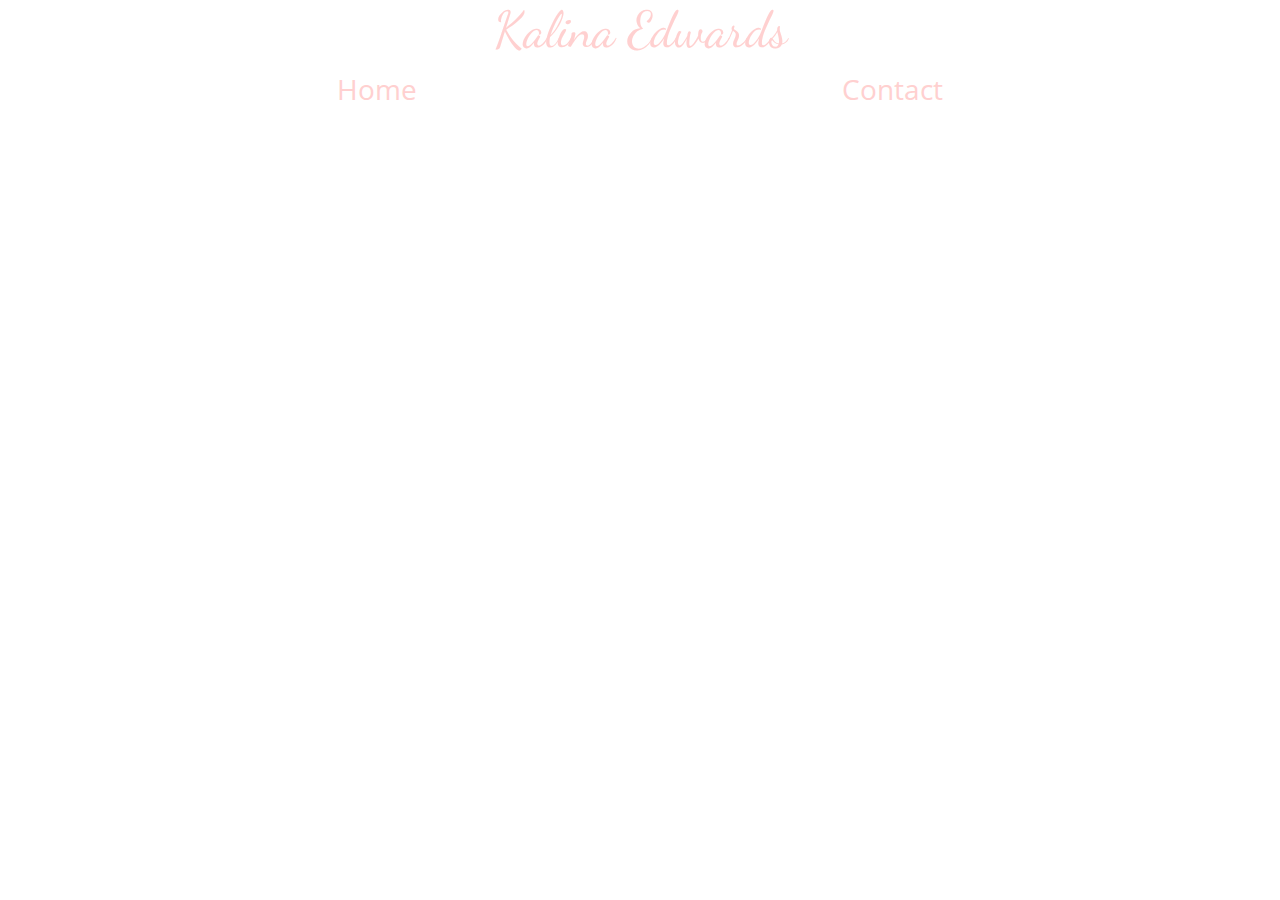
<file: contact.html>
<!DOCTYPE html>
<html lang="en">
<head>
	<title>Kalina Edwards Portfolio</title>
	<meta charset="UTF-8">
	<link rel="stylesheet" type="text/css" href="stylesheets/normalize.css">
	<link rel="stylesheet" type="text/css" href="stylesheets/style.css">
	<meta name="viewport" content="width=device-width, initial-scale=1.">
</head>
<body>
	<!-- Header Includes: nav and banner -->
	<header class="clearfix">
		<p class="name"><a href="index.html">Kalina Edwards</a></p>
			<ul>
				<li><a href="html/index.html">Home</a></li>
				<!-- <li><a href="#port">Portfolio</a></li> -->
				<li><a href="contact.html">Contact</a></li>
			</ul>
	</header>
</body>
</html>
</file>
<file: stylesheets/style.css>
@import url(https://fonts.googleapis.com/css?family=Open+Sans+Condensed:300);
@import url(https://fonts.googleapis.com/css?family=Dancing+Script);
@import url(https://fonts.googleapis.com/css?family=Slabo+27px);

/**************************
Universal Selectors
***************************/

body {
	max-width: 100%;
	width: 680px;
	margin: 0px auto;
	background-color: rgb(255, 255, 255);
	font-family: 'Open Sans Condensed', sans-serif;
}

a {
	text-decoration: none;
}

a:visited,
a:link {
	color: #ffcccb;
}

a:hover {
	color: grey;
}

/**************************
Headings & Paragraph
***************************/

h2, h3 {
	text-align: center;
	text-decoration: underline;
}

p {
	font-family: 'Slabo 27px', serif;
	padding: 0 5px;
}

/**************************
Header
***************************/

header {
	position: fixed;
	top: 0;
	width: 700px;
	margin: 0 auto;
	max-width: 100%;
	z-index: 1000;
	background-color: white;
}


.name {
	text-decoration: none;
	list-style-type: none;
	display: flex;
	flex-direction: row;
	justify-content: center;
	font-family: 'Dancing Script', cursive;
	font-size: 3.15em;
	margin: 0;
}

.name a {
	color: #ffcccb;
}

ul {
	list-style-type: none;
	padding: 10px;
	margin: 0;
	display: flex;
	flex-direction: row;
	justify-content: space-around;
}

li {
	color: black;
}

li a{
	font-size: 1.65em;
}

/**************************
Banner Image
***************************/

#banner {
	max-width: 100%;
	margin-top: 115px;
}

#banner2 {
	display: none;
}

/**************************
Section: About, Skills,
***************************/

section {
	padding: 0 20px;
	line-height: 25px;
}

#about{
	text-align: center;
}

.skills {
	list-style-type: square;
	display: flex;
	flex-direction: row;
	justify-content: space-around;
	font-size: 1.75em;
	list-style-type: none;
	padding-top: 5px;
}

/**************************
Portfolio Sections
***************************/

#img,
#proj {
	display: flex;
	flex-direction: column;
	align-items: center;
	justify-content: center;
}

#proj {
	display: flex;
	flex-direction: column;
	align-items: center;
	justify-content: space-between;
}

#img img {
	margin-bottom: 25px;
	width: 350px;
	height: 250px;
	max-width: 100%;
}

#img img:hover {
	box-shadow: 0 5px 10px 0 rgba(0, 0, 0, .3);
}

#proj {
	display: none;
	visibility: hidden;
}

/**************************
Footer Section
***************************/

footer {
	text-align: center;
	padding-bottom: 25px;
}

footer h3 {
	font-size: 1.45em;
}

footer p {
	font-size: 1.35em;
	color: #ffcccb;

}

 #links {
	display: flex;
	flex-direction: row;
	justify-content: space-around;
}

#links img {
	width: 30px;
	height: 30px;
}

/********************************************
			Media Query: 745px
*********************************************/

@media screen and (min-width: 745px){

html {
	background: url("https://static.pexels.com/photos/6337/light-coffee-pen-working-large.jpg");
	background-repeat: no-repeat;
	background-color: white;
	background-size: 100%;
	background-size: cover;
}

body {
	width: 800px;
	opacity: .90;
	margin: 10px auto;
}

header {
	position: relative;
	max-width: 100%;
	width: 800px;
}

#banner {
	display: none;
}

#banner2 {
	margin-top: 0px;
	max-width: 100%;
	display: block;
	/*margin-top: 115px;*/
}

section {
	line-height: 30px;
	display: flex;
	flex-direction: row;
	justify-content: space-between;
}

#about, #skills {
	width: 50%;
}

#about {
	text-align: left;
}

.skills{
	flex-direction: column;
	justify-content: space-around;
}

.skills li {
	padding-left: 75px;
	padding-bottom: 15px;
}

#img,
#proj {
	display: flex;
	flex-direction: row;
	justify-content: space-around;
	visibility: visible;
}

#img {
	transition: all .2s ease-in-out;
}

#img img {
	margin-bottom: 15px;
	width: 220px;
	height: 180px;
	max-width: 100%;
	transition: 0.5s ease;
    -webkit-transition: 1s ease;
    -moz-transition: 1s ease;
}

#img img:hover {
	box-shadow: 0 5px 10px 0 rgba(0, 0, 0, .3);
	transition: all 1s ease-in-out;
	transform: scale(1.3);
}

/********************************************
			Media Query: 1020px
*********************************************/

@media screen and (min-width: 1020px) {

body {
	width: 1050px;
	margin: 0 auto;
}

header {
	width: 100%;
}

li a {
	font-size: 1.75em;
}

#anchor-top{
	font-size: 1.75em;
}

/*Changed the width of the desktop profile image 08/28/16*/
#banner2 {
	max-width: 75%;
	margin: 10px auto;
	border: none;
}

#about p {
	font-size: 1.30em;
	font-weight: normal;
	padding: 0 10px;
}

.skills li {
	letter-spacing: 10px;
	padding-left: 90px;
}

#img img{
	width: 325px;
	height: 225px;
}

#img img:hover {
	transform: scale(1.15);
}


}
</file>
